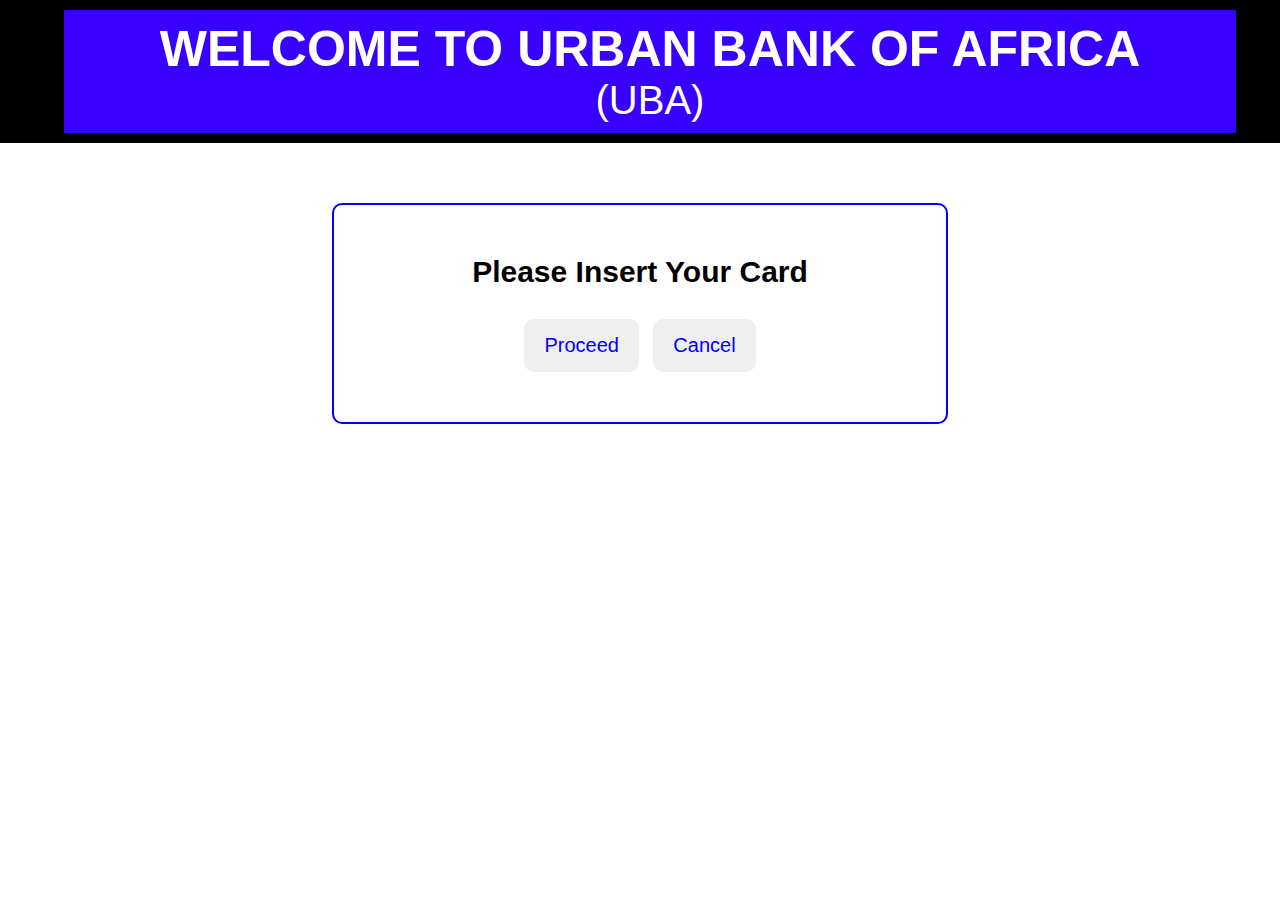
<file: index.html>
<!DOCTYPE html>
<html lang="en">
<head>
    <meta charset="UTF-8">
    <meta http-equiv="X-UA-Compatible" content="IE=edge">
    <meta name="viewport" content="width=device-width, initial-scale=1.0">
    <title>ATM Clone Software</title>
    <link rel="stylesheet" href="css/main.css">
</head>
<body>
    <main>
        <div class="welcome-screen">
            <h2>WELCOME TO URBAN BANK OF AFRICA</h2>
            <p>(UBA)</p>
        </div>
    </main>
    <div class="welcome-content">
        <h2>Please Insert Your Card</h2>
        <button style="font-size: 20px;padding: 15px 20px; border-radius: 10px; border-style: none;"><a href="pin.html">Proceed</a> </button>
        <button style="font-size:20px; padding: 15px 20px; border-radius: 10px; margin-left: 10px;border-style: none;"><a href="#">Cancel</a> </button>
    </div>
</body>
</html>
</file>
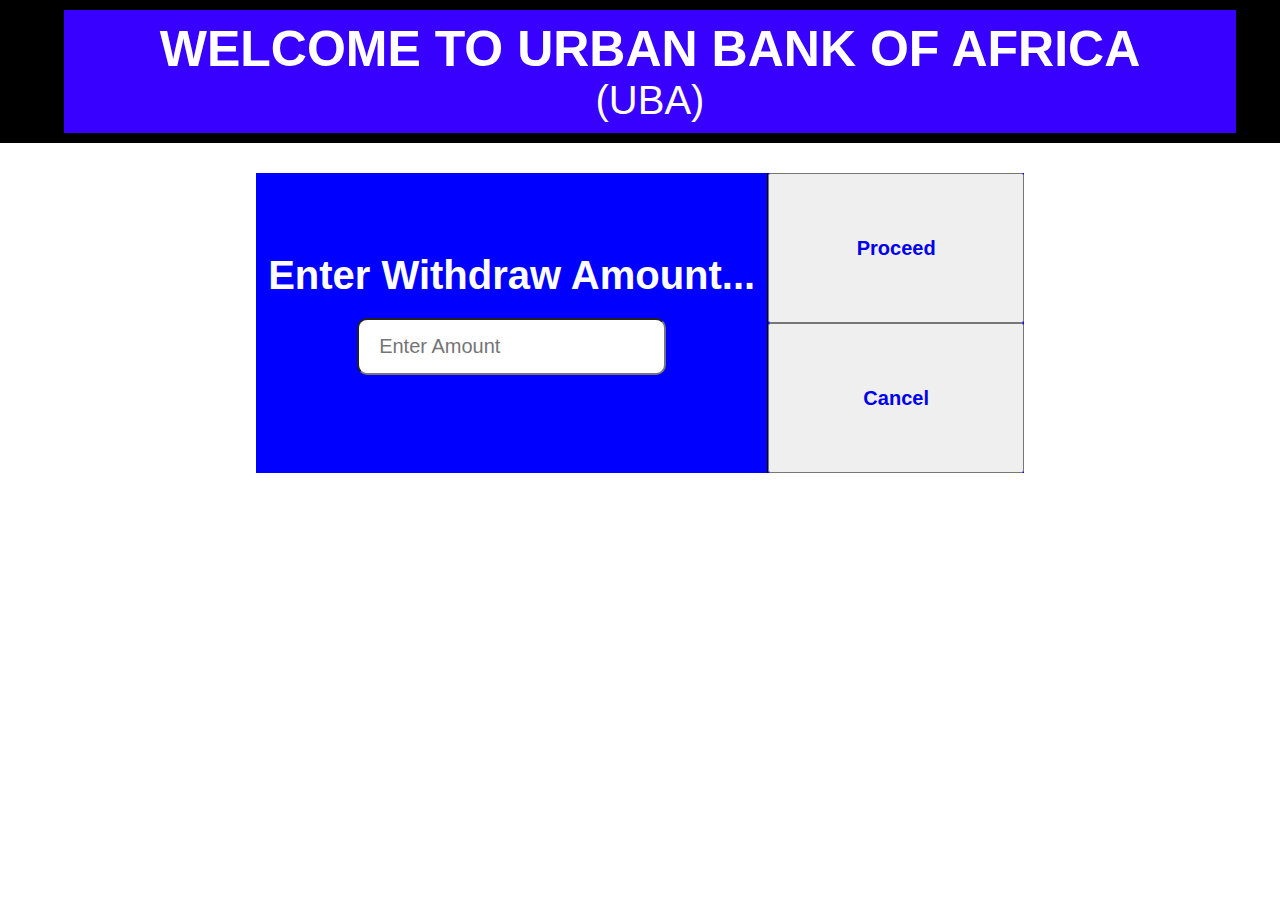
<file: amount.html>
<!DOCTYPE html>
<html lang="en">
<head>
    <meta charset="UTF-8">
    <meta http-equiv="X-UA-Compatible" content="IE=edge">
    <meta name="viewport" content="width=device-width, initial-scale=1.0">
    <title>Enter The Amount</title>
    <link rel="stylesheet" href="css/main.css">
</head>
<body>
    <main>
        <div class="welcome-screen">
            <h2>WELCOME TO URBAN BANK OF AFRICA</h2>
            <p>(UBA)</p>
        </div>
    </main>
    <div class="select">
        <div class="select-inner">
            <div class="select-left">
                <h2>Enter Withdraw Amount...</h2>
                <input type="text" placeholder="Enter Amount" style="font-size: 20px; padding: 15px 20px; border-radius: 10px;">
        <!-- <button style="font-size: 20px;padding: 15px 20px; border-radius: 10px; border-style: none;"><a href="#">Proceed</a> </button>
        <button style="font-size:20px; padding: 15px 20px; border-radius: 10px; margin-left: 10px;border-style: none;" class="red"><a href="#">Cancel</a> </button> -->
            </div>
            <div class="select-right">
                <button><a href="confirm.html">Proceed</a> </button>
                <button><a href="amount.html">Cancel</a> </button>
            </div>
        </div>
    </div>
</body>
</html>
</file>
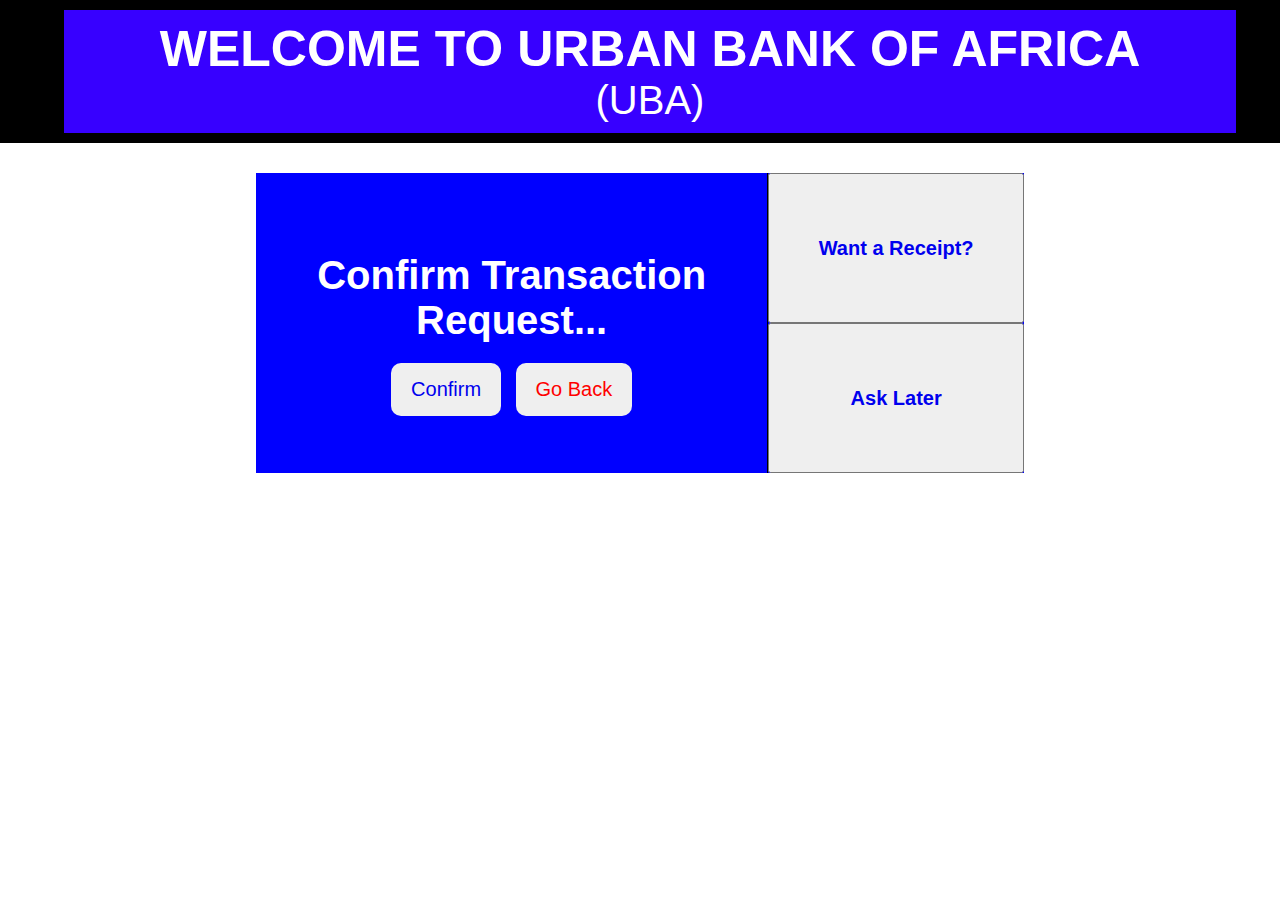
<file: confirm.html>
<!DOCTYPE html>
<html lang="en">
<head>
    <meta charset="UTF-8">
    <meta http-equiv="X-UA-Compatible" content="IE=edge">
    <meta name="viewport" content="width=device-width, initial-scale=1.0">
    <title>Confirm Withdrawal</title>
    <link rel="stylesheet" href="css/main.css">
</head>
<body>
    <main>
        <div class="welcome-screen">
            <h2>WELCOME TO URBAN BANK OF AFRICA</h2>
            <p>(UBA)</p>
        </div>
    </main>
    <div class="select">
        <div class="select-inner">
            <div class="select-left">
                <h2>Confirm Transaction Request...</h2>
                <!-- <input type="text" placeholder="Enter Amount" style="font-size: 20px; padding: 15px 20px; border-radius: 10px;"> -->
        <button style="font-size: 20px;padding: 15px 20px; border-radius: 10px; border-style: none;"><a href="takecash.html">Confirm</a> </button>
        <button style="font-size:20px; padding: 15px 20px; border-radius: 10px; margin-left: 10px;border-style: none;" class="red"><a href="confirm.html">Go Back</a> </button>
            </div>
            <div class="select-right">
                <button><a href="#">Want a Receipt?</a> </button>
                <button><a href="#">Ask Later</a> </button>
            </div>
        </div>
    </div>
</body>
</html>
</file>
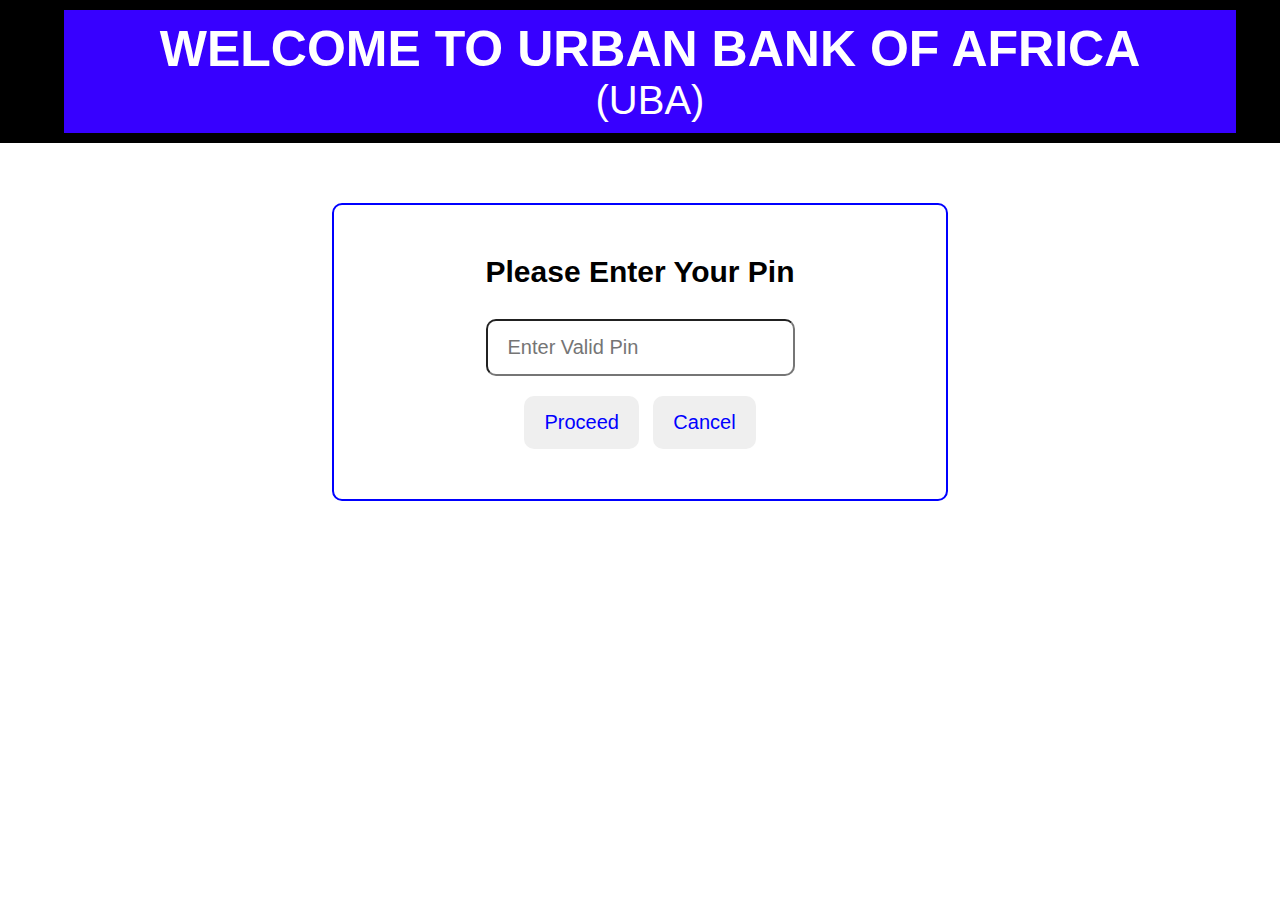
<file: pin.html>
<!DOCTYPE html>
<html lang="en">
<head>
    <meta charset="UTF-8">
    <meta http-equiv="X-UA-Compatible" content="IE=edge">
    <meta name="viewport" content="width=device-width, initial-scale=1.0">
    <title>Enter Pin Here</title>
    <link rel="stylesheet" href="css/main.css">
</head>
<body>
    <main>
        <div class="welcome-screen">
            <h2>WELCOME TO URBAN BANK OF AFRICA</h2>
            <p>(UBA)</p>
        </div>
    </main>
    <div class="welcome-content">
        <h2>Please Enter Your Pin</h2>
        <input type="password" placeholder="Enter Valid Pin" style="padding: 15px 20px; margin-bottom: 20px; border-radius: 10px; font-size: 20px;"> <br>
        <button style="font-size: 20px;padding: 15px 20px; border-radius: 10px; border-style: none;"><a href="save.html">Proceed</a> </button>
        <button style="font-size:20px; padding: 15px 20px; border-radius: 10px; margin-left: 10px;border-style: none;"><a href="pin.html">Cancel</a> </button>
    </div>
</body>
</html>
</file>
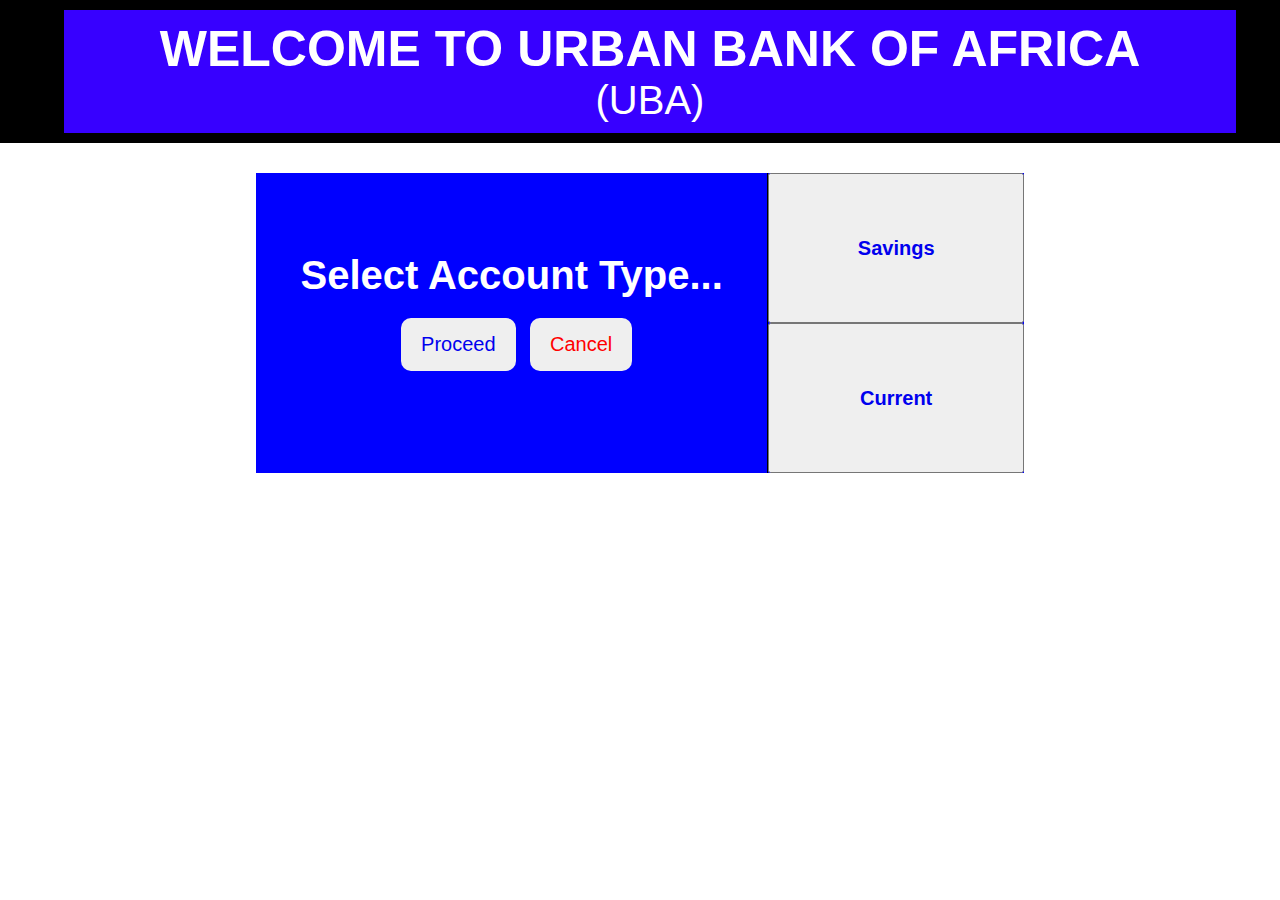
<file: save.html>
<!DOCTYPE html>
<html lang="en">
<head>
    <meta charset="UTF-8">
    <meta http-equiv="X-UA-Compatible" content="IE=edge">
    <meta name="viewport" content="width=device-width, initial-scale=1.0">
    <title>Savings | Current</title>
    <link rel="stylesheet" href="css/main.css">
</head>
<body>
    <main>
        <div class="welcome-screen">
            <h2>WELCOME TO URBAN BANK OF AFRICA</h2>
            <p>(UBA)</p>
        </div>
    </main>
    <div class="select">
        <div class="select-inner">
            <div class="select-left">
                <h2>Select Account Type...</h2>
        <button style="font-size:20px; padding: 15px 20px; border-radius: 10px; margin-left: 10px;border-style: none;"><a href="amount.html">Proceed</a> </button>
        <button style="font-size:20px; padding: 15px 20px; border-radius: 10px; margin-left: 10px;border-style: none;" class="red"><a href="pin.html">Cancel</a> </button>
            </div>
            <div class="select-right">
                <button><a href="amount.html">Savings</a> </button>
                <button><a href="amount.html">Current</a> </button>
            </div>
        </div>
    </div>
</body>
</html>
</file>
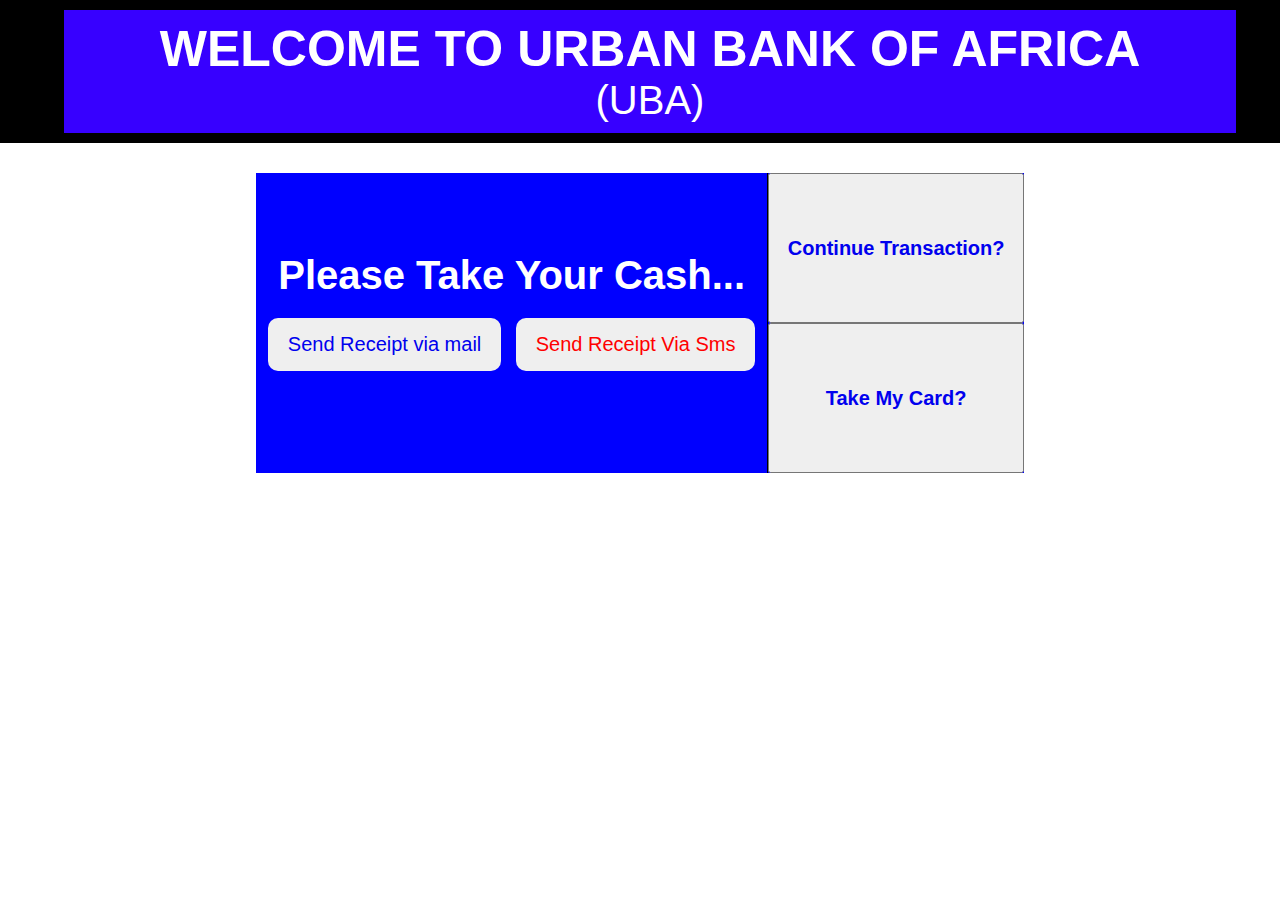
<file: takecash.html>
<!DOCTYPE html>
<html lang="en">
<head>
    <meta charset="UTF-8">
    <meta http-equiv="X-UA-Compatible" content="IE=edge">
    <meta name="viewport" content="width=device-width, initial-scale=1.0">
    <title>Take cash</title>
    <link rel="stylesheet" href="css/main.css">
</head>
<body>
    <main>
        <div class="welcome-screen">
            <h2>WELCOME TO URBAN BANK OF AFRICA</h2>
            <p>(UBA)</p>
        </div>
    </main>
    <div class="select">
        <div class="select-inner">
            <div class="select-left">
                <h2>Please Take Your Cash...</h2>
                <!-- <input type="text" placeholder="Enter Amount" style="font-size: 20px; padding: 15px 20px; border-radius: 10px;"> -->
        <button style="font-size: 20px;padding: 15px 20px; border-radius: 10px; border-style: none;"><a href="#">Send Receipt via mail</a> </button>
        <button style="font-size:20px; padding: 15px 20px; border-radius: 10px; margin-left: 10px;border-style: none;" class="red"><a href="#">Send Receipt Via Sms</a> </button>
            </div>
            <div class="select-right">
                <button><a href="pin.html">Continue Transaction?</a> </button>
                <button><a href="thanks.html">Take My Card?</a> </button>
            </div>
        </div>
    </div>
</body>
</html>
</file>
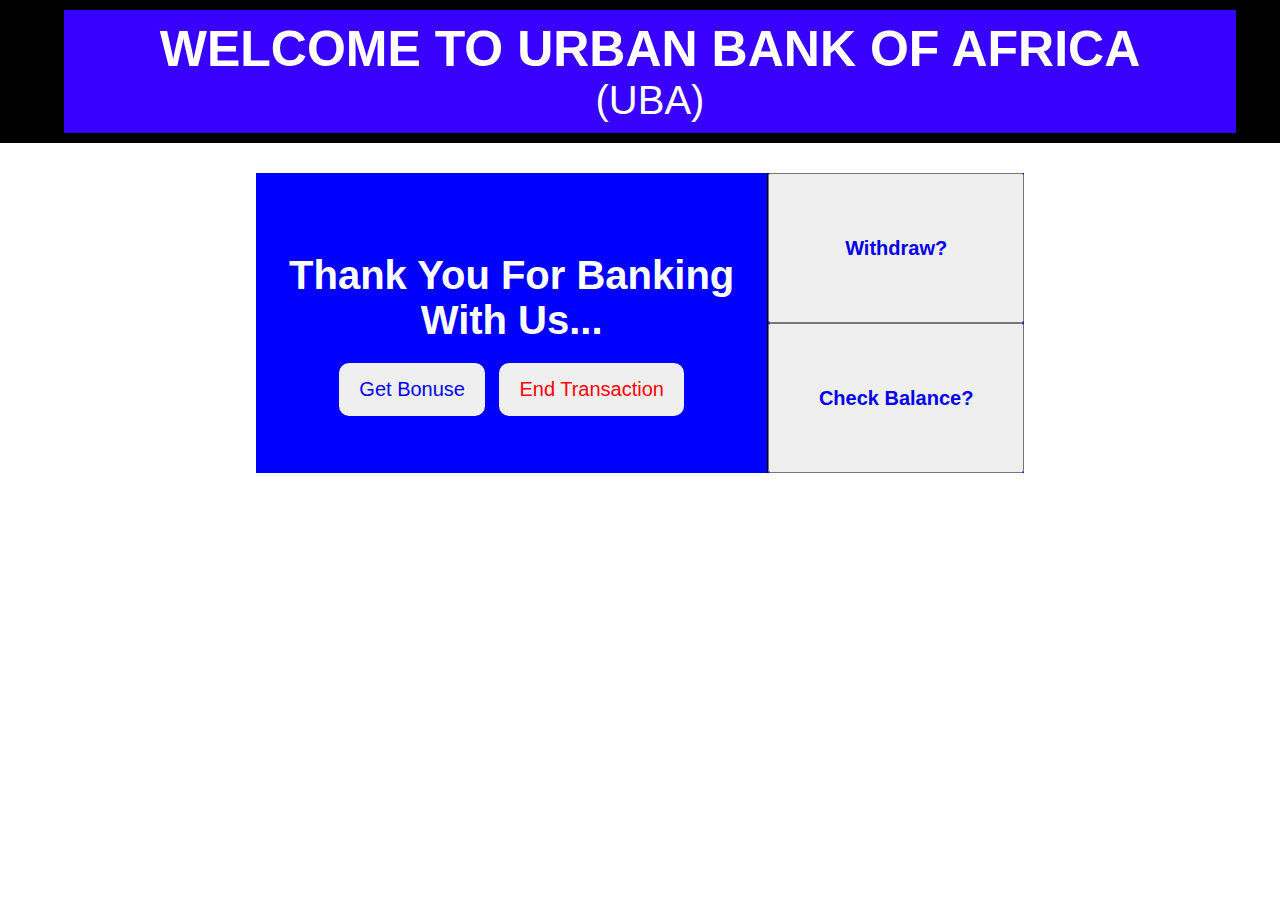
<file: thanks.html>
<!DOCTYPE html>
<html lang="en">
<head>
    <meta charset="UTF-8">
    <meta http-equiv="X-UA-Compatible" content="IE=edge">
    <meta name="viewport" content="width=device-width, initial-scale=1.0">
    <title>Thank You for banking</title>
    <link rel="stylesheet" href="css/main.css">
</head>
<body>
    <main>
        <div class="welcome-screen">
            <h2>WELCOME TO URBAN BANK OF AFRICA</h2>
            <p>(UBA)</p>
        </div>
    </main>
    <div class="select">
        <div class="select-inner">
            <div class="select-left">
                <h2>Thank You For Banking With Us...</h2>
                <!-- <input type="text" placeholder="Enter Amount" style="font-size: 20px; padding: 15px 20px; border-radius: 10px;"> -->
        <button style="font-size: 20px;padding: 15px 20px; border-radius: 10px; border-style: none;"><a href="#">Get Bonuse</a> </button>
        <button style="font-size:20px; padding: 15px 20px; border-radius: 10px; margin-left: 10px;border-style: none;" class="red"><a href="#">End Transaction</a> </button>
            </div>
            <div class="select-right">
                <button><a href="pin.html">Withdraw?</a> </button>
                <button><a href="pin.html">Check Balance?</a> </button>
            </div>
        </div>
    </div>
</body>
</html>
</file>
<file: css/main.css>
*{
    padding: 0;
    margin: 0;
}
html{
    font-family: sans-serif;
}
main{
    width: 100%;
    background-color: black;
    height: auto;
    padding: 10px;
}
main .welcome-screen{
    width: 90%;
    margin: auto;
    color: white;
    text-align: center;
    background-color: rgb(55, 0, 255);
    height: auto;
    padding: 10px;
}

main .welcome-screen h2{
    font-size: 50px;
    animation: h2 .5s ease-in-out .2s infinite alternate;
}
main .welcome-screen p{
    font-size: 40px;
}
@keyframes h2{
    from{
        font-size: 45px;
    }
    to{
        font-size: 50px;
    }
}
.welcome-content{
    width: 40%;
    margin: auto;
    background: white;
    height: auto;
    color: black;
    padding-top: 30px;
    text-align: center;
    border: 2px solid blue;
    border-radius: 10px;
    margin-top: 60px;
    padding: 50px;
}
.welcome-content h2{
    margin-bottom: 30px;
    font-size: 30px;
}
.welcome-content a{
    text-decoration: none;
    color: blue;
}
.select{
width: 100%;
height: auto;
}
.select .select-inner{
width: 60%;
height: auto;
margin: auto; 
display: grid;
grid-template-columns: 2fr 1fr;
grid-template-rows: repeat(1, minmax(300px, auto));
grid-gap: 1px;
background: black;
margin-top: 30px;
text-align: center;
color:white;
}
.select .select-inner .select-left{
    background-color: blue;
    padding-top: 80px;
}
.select .select-inner .select-left h2{
    margin-bottom: 20px;
    font-size: 40px;
}
.select .select-inner .select-left a{
   text-decoration: none;
}
.select .select-inner .select-left .red a{
   color: red;
}
.select .select-inner .select-right{
    background-color: blue;
    display: grid;
    grid-template-rows: repeat(2, minmax(150px, auto));
}
.select .select-inner .select-right button a{
    text-decoration: none;
    font-size: 20px;
    font-weight: 600;
}
</file>
